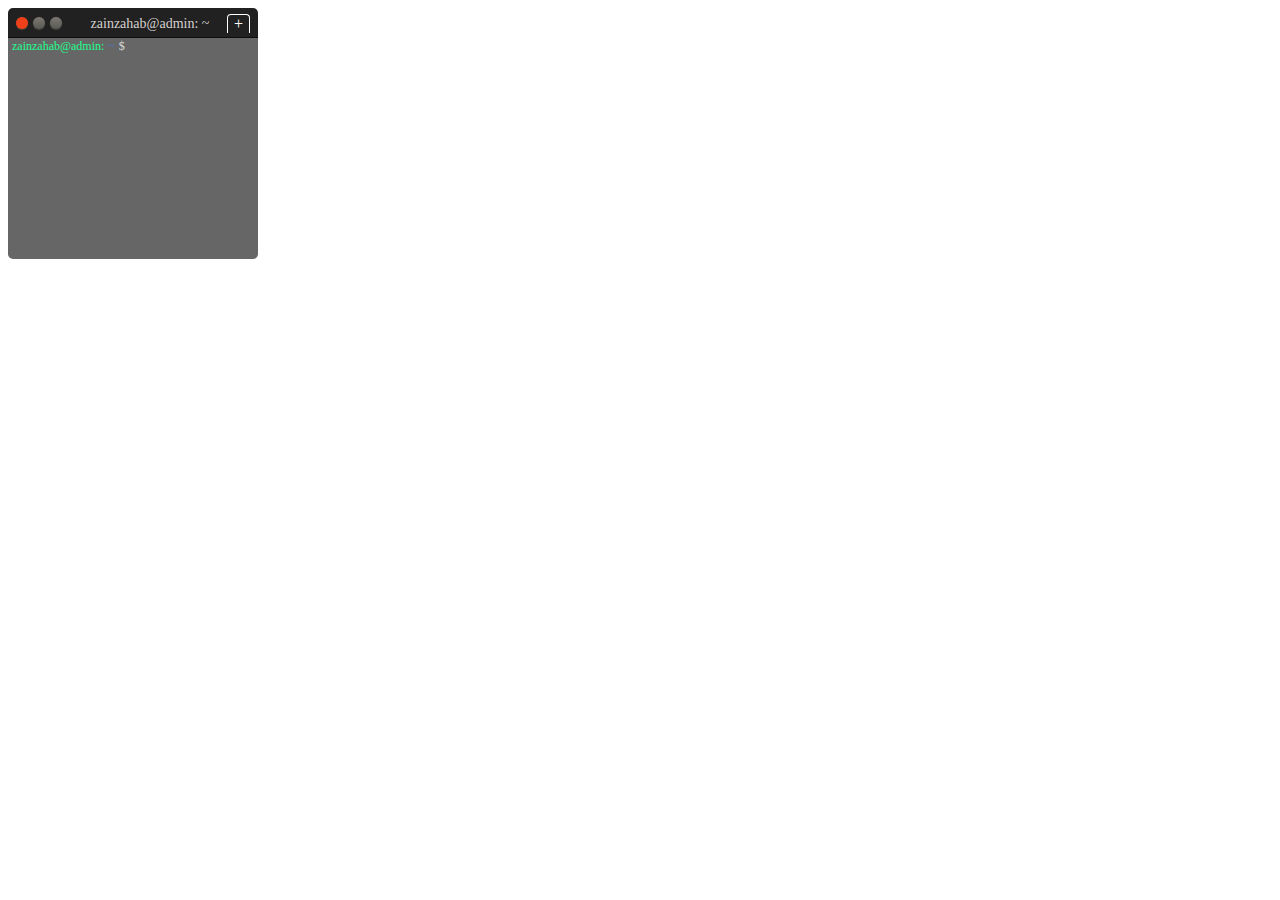
<file: index.html>
<!DOCTYPE html>
<html lang="en">
<head>
    <meta charset="UTF-8">
    <meta http-equiv="X-UA-Compatible" content="IE=edge">
    <meta name="viewport" content="width=device-width, initial-scale=1.0">
    <link rel="stylesheet" href="index.css">
  
</head>
<body>
    <div class="container">
    <div class="terminal_toolbar">
        <div class="butt">
            <button class="btn btn-color"></button>
            <button class="btn"></button>
            <button class="btn"></button>
        </div>
        <p class="user">zainzahab@admin: ~</p>
        <div class="add_tab">
            +
        </div>
    </div>
    <div class="terminal_body">
        <div class="terminal_promt">
            <span class="terminal_user">zainzahab@admin:</span>
            <span class="terminal_location">~</span>
            <span class="terminal_bling">$</span>
            <span class="terminal_cursor"></span>
        </div>
    </div>
</div>
</body>
</html>
</file>
<file: index.css>
.container {
  width: 250px;
  height: 250px;
}

.terminal_toolbar {
  display: flex;
  height: 30px;
  align-items: center;
  padding: 0 8px;
  box-sizing: border-box;
  border-top-left-radius: 5px;
  border-top-right-radius: 5px;
  background: #212121;
  justify-content: space-between;
}

.butt {
  display: flex;
  align-items: center;
}

.btn {
  display: flex;
  justify-content: center;
  align-items: center;
  padding: 0;
  margin-right: 5px;
  font-size: 8px;
  height: 12px;
  width: 12px;
  box-sizing: border-box;
  border: none;
  border-radius: 100%;
  background: linear-gradient(#7d7871 0%, #595953 100%);
  text-shadow: 0px 1px 0px rgba(255, 255, 255, 0.2);
  box-shadow: 0px 0px 1px 0px #41403A, 0px 1px 1px 0px #474642;
}

.btn-color {
  background: #ee411a;
}

.btn:hover {
  cursor: pointer;
}

.btn:focus {
  outline: none;
}

.butt--exit {
  background: linear-gradient(#f37458 0%, #de4c12 100%);
}

.add_tab {
  border: 1px solid #fff;
  color: #fff;
  padding: 0 6px;
  border-radius: 4px 4px 0 0;
  border-bottom: none;
  cursor: pointer;
}

.user {
  color: #d5d0ce;
  margin-left: 6px;
  font-size: 14px;
  line-height: 15px;
}

.terminal_body {
  background: rgba(0, 0, 0, 0.6);
  height: calc(100% - 30px);
  padding-top: 2px;
  margin-top: -1px;
  font-size: 12px;
  border-bottom-left-radius: 5px;
  border-bottom-right-radius: 5px;
}

.terminal_promt {
  display: flex;
}

.terminal_promt span {
  margin-left: 4px;
}

.terminal_user {
  color: #1eff8e;
}

.terminal_location {
  color: #4878c0;
}

.terminal_bling {
  color: #dddddd;
}

.terminal_cursor {
  display: block;
  height: 14px;
  width: 5px;
  margin-left: 10px;
  animation: curbl 1200ms linear infinite;
}

@keyframes curbl {

  0% {
    background: #ffffff;
  }

  49% {
    background: #ffffff;
  }

  60% {
    background: transparent;
  }

  99% {
    background: transparent;
  }

  100% {
    background: #ffffff;
  }
}
</file>
